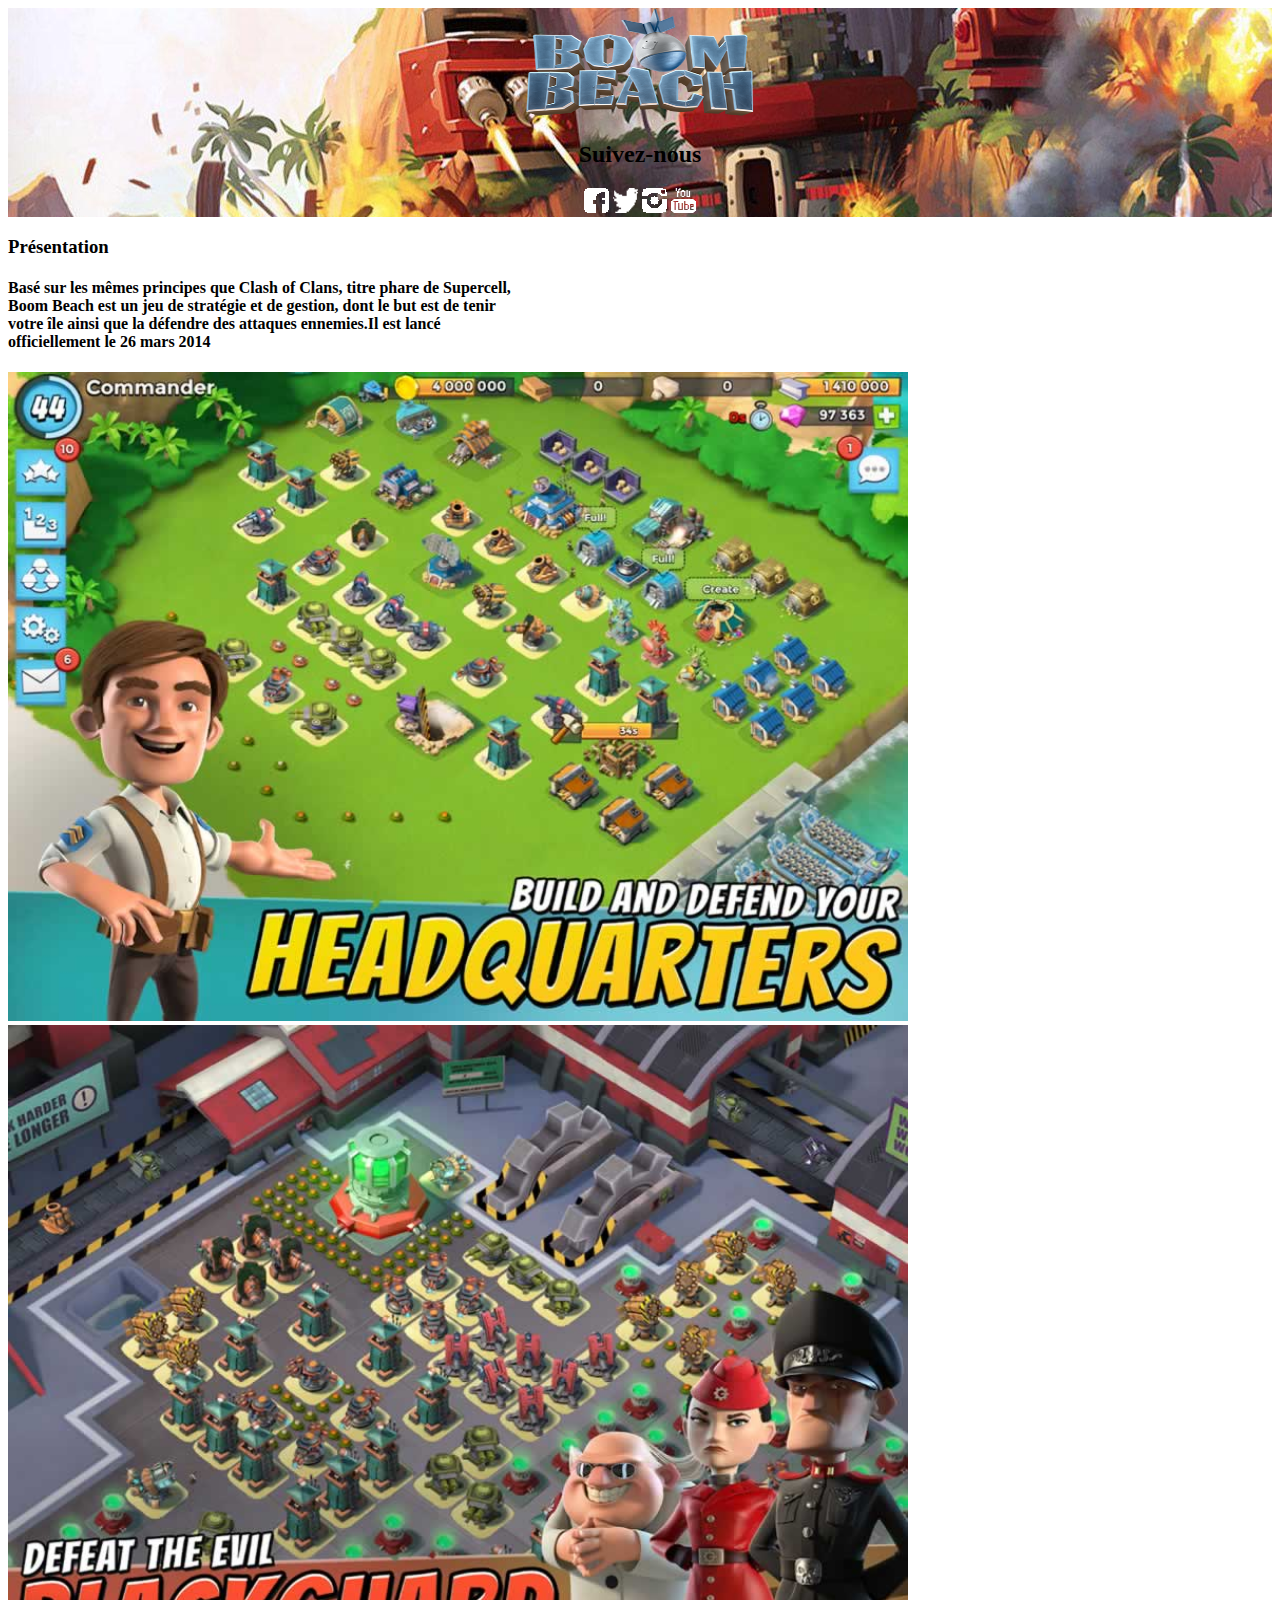
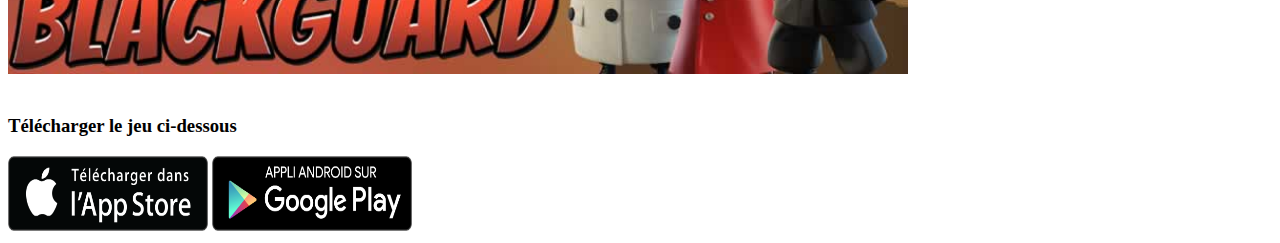
<file: app-favorites/boombeach.html>
<!DOCTYPE html>
<html lang="fr">
    <head>
        <meta charset="UTF-8">
        <title>Présentation Boom Beach</title>
        <link rel="stylesheet" href="./css/boombeach.css">
        <link rel="shortcut icon" href="./img/icon_boombeach.png">
    </head>
    <body>
        <header class="title01">
            <img src="./img/logo_boombeach.png" height= "109" width= "232">
            <h2 class="centralisemiddle">Suivez-nous</h2>
            <div class="highlight">
                <a href="http://www.facebook.com/BoomBeach" target="_blank"><img src="./img/logo_facebook.png" height= "25" width= "25"></a>
            </div>
            <div class="highlight">
                <a href="http://twitter.com/BoomBeach" target="_blank"><img src="./img/logo_twitter.png" height= "25" width= "25"></a>
            </div>
            <div class="highlight">
                <a href="http://instagram.com/BoomBeach" target="_blank"><img src="./img/logo_instagram.png" height= "25" width= "25"></a>
            </div>
            <div class="highlight">
                <a href="http://youtube.com/boombeach" target="_blank"><img src="./img/logo_youtube.png" height= "25" width= "25"></a>
            </div>
        </header>
        <h3 class="fontclashroyale">Présentation</h3>
        <h4>
            Basé sur les mêmes principes que Clash of Clans, titre phare de Supercell,<br>
             Boom Beach est un jeu de stratégie et de gestion, dont le but est de tenir<br>
              votre île ainsi que la défendre des attaques ennemies.Il est lancé <br>
              officiellement le 26 mars 2014<br>
        </h4>
        <div class="resizeimgs">
            <img src="./img/screenshot_bm1.png" height= "649" width= "900">
            <img src="./img/screenshot_bm2.jpg" height= "649" width= "900">
        </div>
        <br>
        <h3>Télécharger le jeu ci-dessous</h3>
        <div class="highlight">
            <a href="https://itunes.apple.com/app/reef/id672150402?mt=8" target="_blank"><img src="./img/logo_telecharger_sur_appstore.png" height= "75" width= "200"></a>
            <a href="https://play.google.com/store/apps/details?id=com.supercell.boombeach&referrer=mat_click_id%3D7eaae9c2d9f3078d3a14bb1f01d94049-20141216-1681" target="_blank"><img src="./img/logo_telecharger_sur_playstore.png" height= "75" width= "200"></a>
        </div>
        <footer>
        </footer>
    </body>
</html>
</file>
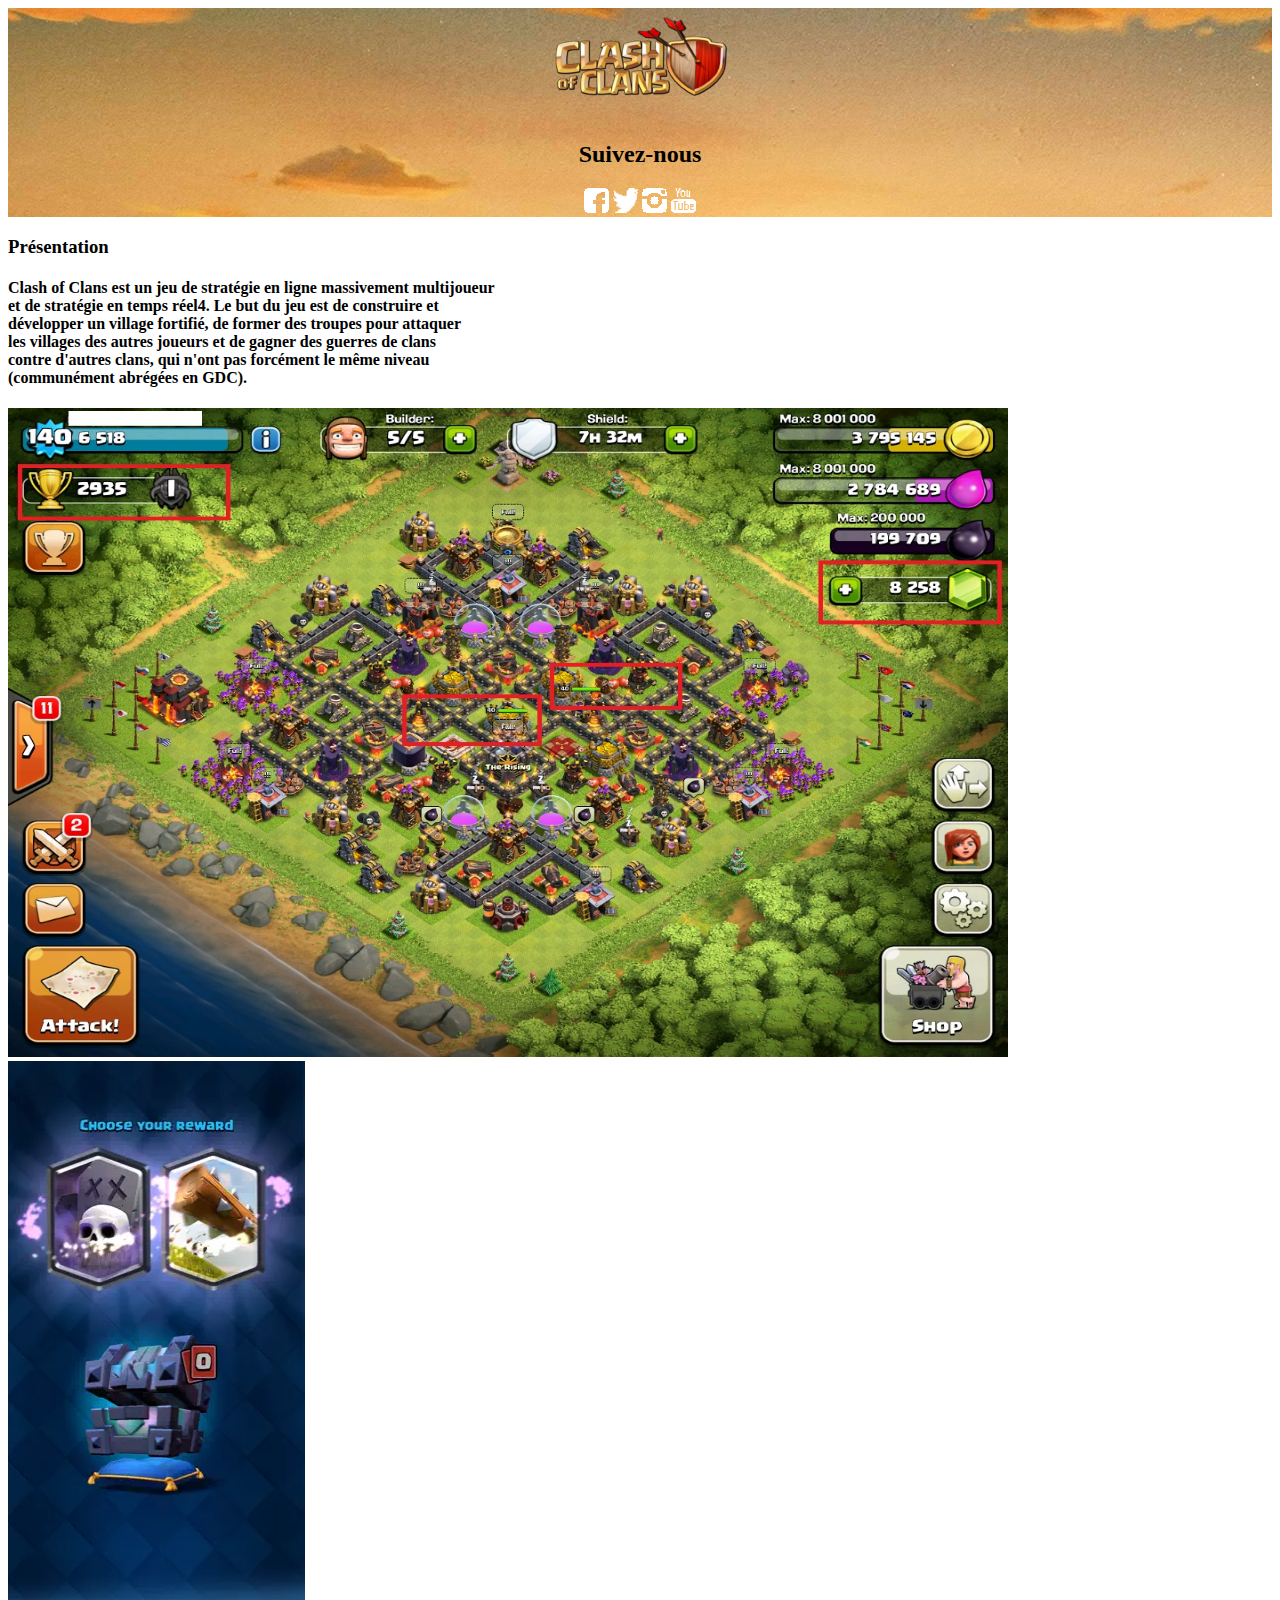
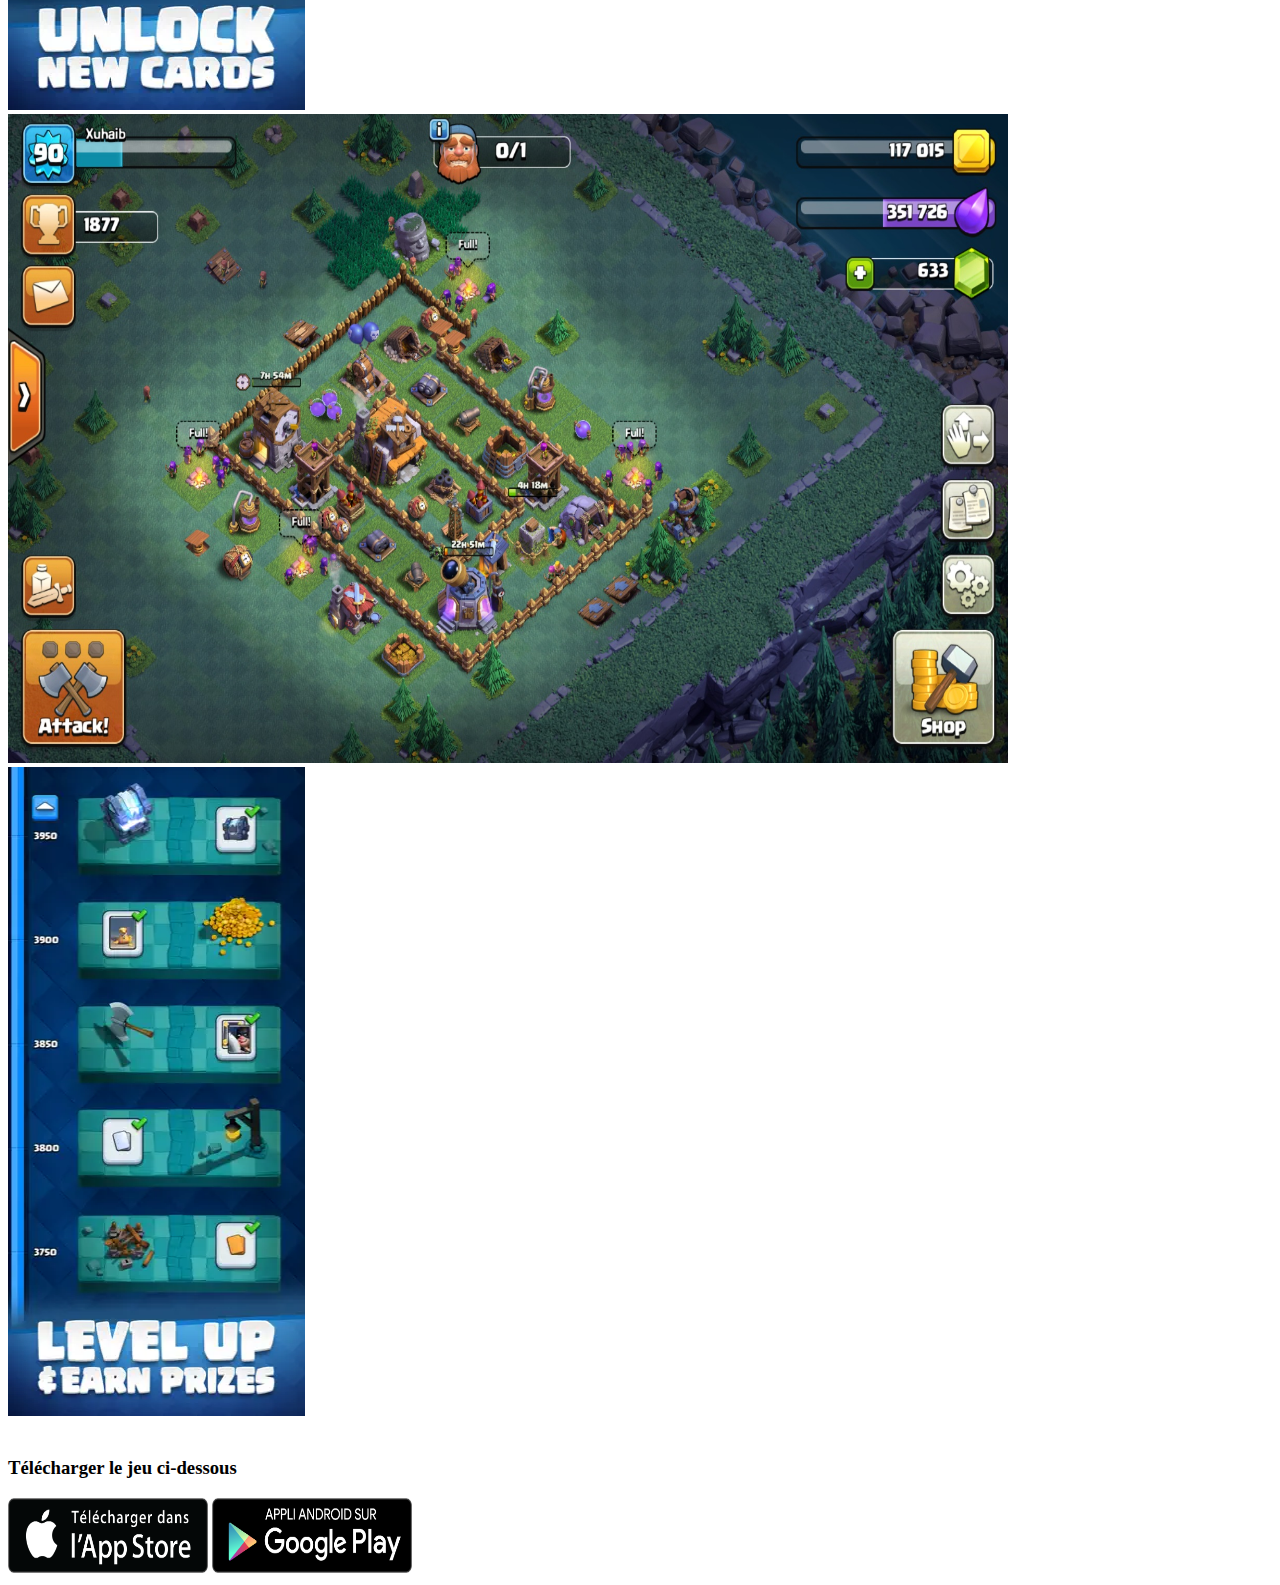
<file: app-favorites/clashofclans.html>
<!DOCTYPE html>
<html lang="fr">
    <head>
        <meta charset="UTF-8">
        <title>Présentation Clash Of Clans</title>
        <link rel="stylesheet" href="./css/clashofclans.css">
        <link rel="shortcut icon" href="./img/icon_clashofclans.png">
    </head>
    <body>
        <header class="title01">
            <img src="./img/logo_clash_of_clans.png" height= "109" width= "232">
            <h2 class="centralisemiddle">Suivez-nous</h2>
            <div class="highlight">
                <a href="http://www.facebook.com/ClashOfClans" target="_blank"><img src="./img/logo_facebook.png" height= "25" width= "25"></a>
            </div>
            <div class="highlight">
                <a href="http://twitter.com/ClashOfClans" target="_blank"><img src="./img/logo_twitter.png" height= "25" width= "25"></a>
            </div>
            <div class="highlight">
                <a href="http://instagram.com/ClashOfClans" target="_blank"><img src="./img/logo_instagram.png" height= "25" width= "25"></a>
            </div>
            <div class="highlight">
                <a href="http://youtube.com/clashofclans" target="_blank"><img src="./img/logo_youtube.png" height= "25" width= "25"></a>
            </div>
        </header>
        <h3 class="fontclashroyale">Présentation</h3>
        <h4>
            Clash of Clans est un jeu de stratégie en ligne massivement multijoueur<br>
             et de stratégie en temps réel4. Le but du jeu est de construire et <br>
             développer un village fortifié, de former des troupes pour attaquer <br>
             les villages des autres joueurs et de gagner des guerres de clans <br>
             contre d'autres clans, qui n'ont pas forcément le même niveau <br>
             (communément abrégées en GDC).<br>
        </h4>
        <div class="resizeimgs">
            <img src="./img/screenshot_coc1.jpg" height= "649" width= "1000">
            <img src="./img/img_screenshot3.png" height= "649" width= "297">
            <img src="./img/screenshot_coc2.jpg" height= "649" width= "1000">
            <img src="./img/img_screenshot4.png" height= "649" width= "297">
        </div>
        <br>
        <h3>Télécharger le jeu ci-dessous</h3>
        <div class="highlight">
            <a href="https://itunes.apple.com/app/clash-of-clans/id529479190?mt=8" target="_blank"><img src="./img/logo_telecharger_sur_appstore.png" height= "75" width= "200"></a>
            <a href="https://play.google.com/store/apps/details?id=com.supercell.clashofclans&referrer=mat_click_id%3Df6890da7bad79ed3290aa334b12d358d-20141216-1681" target="_blank"><img src="./img/logo_telecharger_sur_playstore.png" height= "75" width= "200"></a>
        </div>
        <footer>
        </footer>
    </body>
</html>
</file>
<file: app-favorites/css/boombeach.css>
.title01 {
    background-color: #45a1ff;
    text-align: center;
    background-image: url(../img/background_boom_beach.jpg);
}
.centralisemiddle {
    text-align: center;
}
.highlight {
    display: inline-block;
}
.highlight img:hover {
    opacity: .5;
}
.centraliseimg {
    display: block;
    margin-left: auto;
    margin-right: auto;
}
</file>
<file: app-favorites/css/clashofclans.css>
.title01 {
    background-color: #ffbe45;
    text-align: center;
    background-image: url(../img/background_clash_of_clans.jpg);
}
.centralisemiddle {
    text-align: center;
}
.highlight {
    display: inline-block;
}
.highlight img:hover {
    opacity: .5;
}
.centraliseimg {
    display: block;
    margin-left: auto;
    margin-right: auto;
}
</file>
